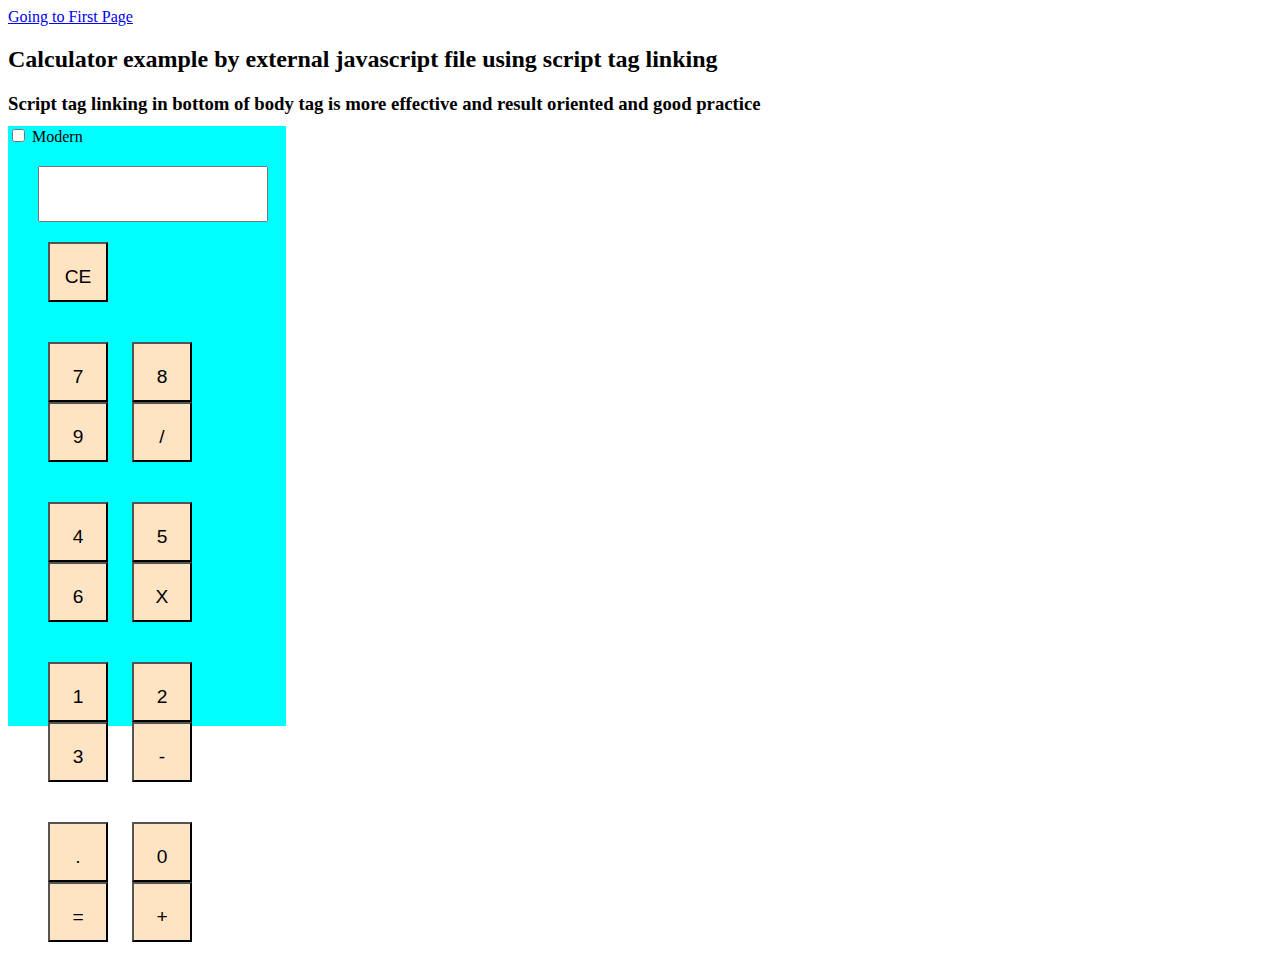
<file: calculator.html>
<!DOCTYPE html>
<html lang="en">
<head>
    <meta charset="UTF-8">
    <meta http-equiv="X-UA-Compatible" content="IE=edge">
    <meta name="viewport" content="width=device-width, initial-scale=1.0">
    <title>Calculator</title>
    <link rel="stylesheet" href="calculator.css" type="text/css" >
    <script src="calculator.js"></script>
</head>
<body>
<div class="HeadBar">
    <a href="index.html">Going to First Page</a>
    <H2>Calculator example by external javascript file using script tag linking</H2>
    <H3 >Script tag linking in bottom of body tag is more effective and result oriented and good practice</H3>
</div>   
<br> 
<div class="main-body">
    <div class="calcModel">
        <input type="checkbox" name="chkModern" id="">
        <label for="">Modern</label>
    </div>
    <div class ="calc">
        <div class ="output">
            <input class ="resultLabel" type="text" id= "screen">
        </div>
        <div class ="buttons">
            <div class ="row">
                <button onclick="numberclear()" class ="btncalc">CE</button>
            </div>
            <div class="row">
                <button onclick="numberclick('7')" class ="btncalc">7</button>
                <button onclick="numberclick('8')" class ="btncalc">8</button>
                <button onclick="numberclick(9)" class ="btncalc">9</button>
                <button onclick="numberclick('/')" class ="btncalc">/</button>
            </div>
            <div class="row">
                <button onclick="numberclick(4)" class ="btncalc">4</button>
                <button onclick="numberclick(5)" class ="btncalc">5</button>
                <button onclick="numberclick(6)" class ="btncalc">6</button>
                <button onclick="numberclick('*')" class ="btncalc">X</button>                
            </div>
            <div class="row">
                <button onclick="numberclick(1)" class ="btncalc">1</button>
                <button onclick="numberclick(2)" class ="btncalc">2</button>
                <button onclick="numberclick(3)" class ="btncalc">3</button>
                <button onclick="numberclick('-')" class ="btncalc">-</button>                
            </div>
            <div class="row">
                <button onclick="numberclick('.')" class ="btncalc">.</button>
                <button onclick="numberclick(0)" class ="btncalc">0</button>
                <button onclick="resultDisplay()" class ="btncalc">=</button>
                <button onclick="numberclick('+')" class ="btncalc">+</button>                
            </div>
        </div>
    </div>
</div>
</body>
</html>
</file>
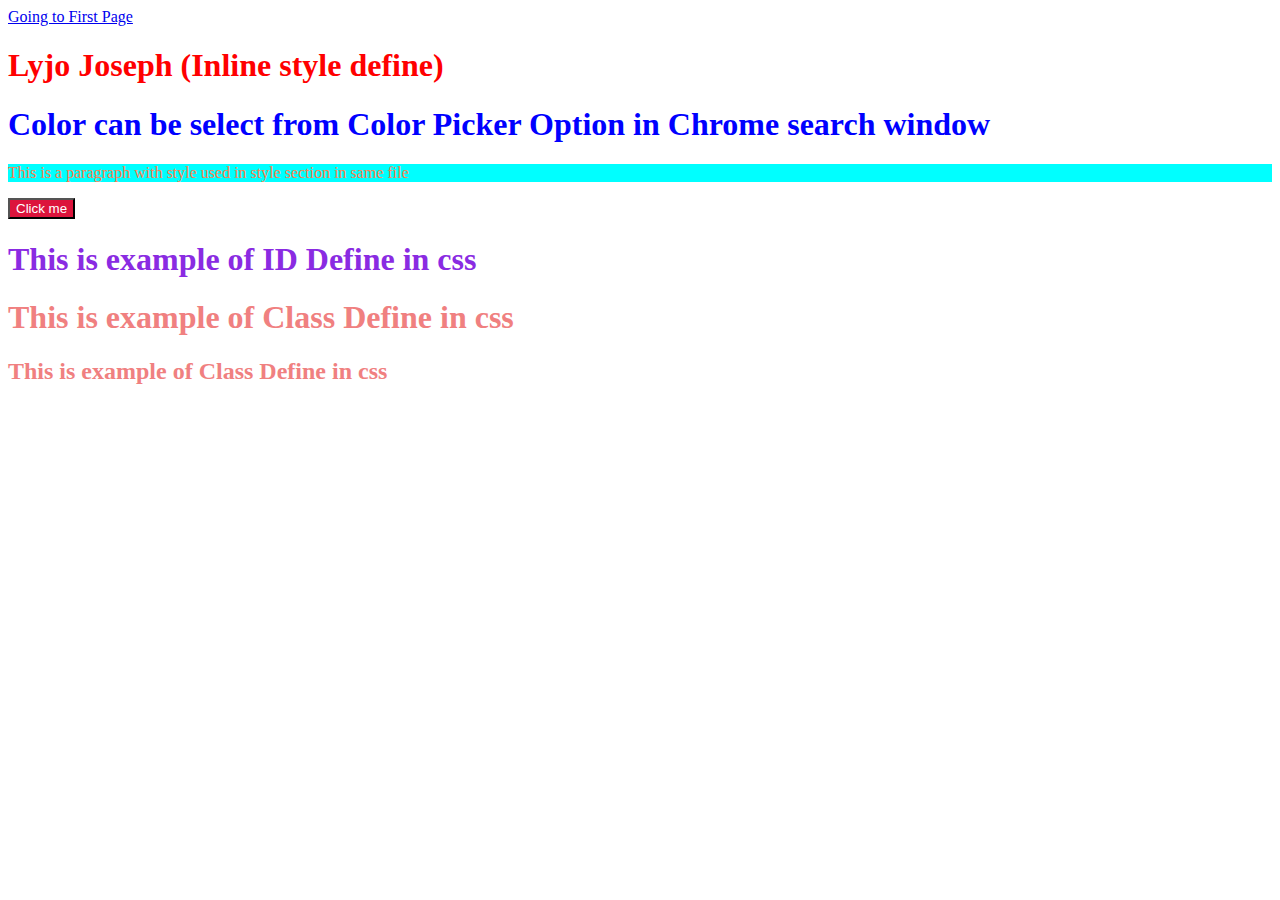
<file: cssinline.html>
<!DOCTYPE html>
<html lang="en">
<head>
    <meta charset="UTF-8">
    <meta http-equiv="X-UA-Compatible" content="IE=edge">
    <meta name="viewport" content="width=device-width, initial-scale=1.0">
    <title>CSS Tutorial</title>
    <link rel="stylesheet" href="style.css" type="text/css" >
    <style>
        p{
            color:coral;
            background-color: aqua;

        }
    </style>
</head>
<body>
    <a href="index.html">Going to First Page</a>
    <br>
    <h1 style="color:red">Lyjo Joseph (Inline style define)</h1>
    <h1 style="color:blue">Color can be select from Color Picker Option in Chrome search window</h1>
<p>This is a paragraph with style used in style section in same file</p>
<button>Click me</button>
<h1 id="title">This is example of ID Define in css</h1>
<h1 class="classeg">This is example of Class Define in css</h1>
<h2 class="classeg">This is example of Class Define in css</h2>
</body>
</html>
</file>
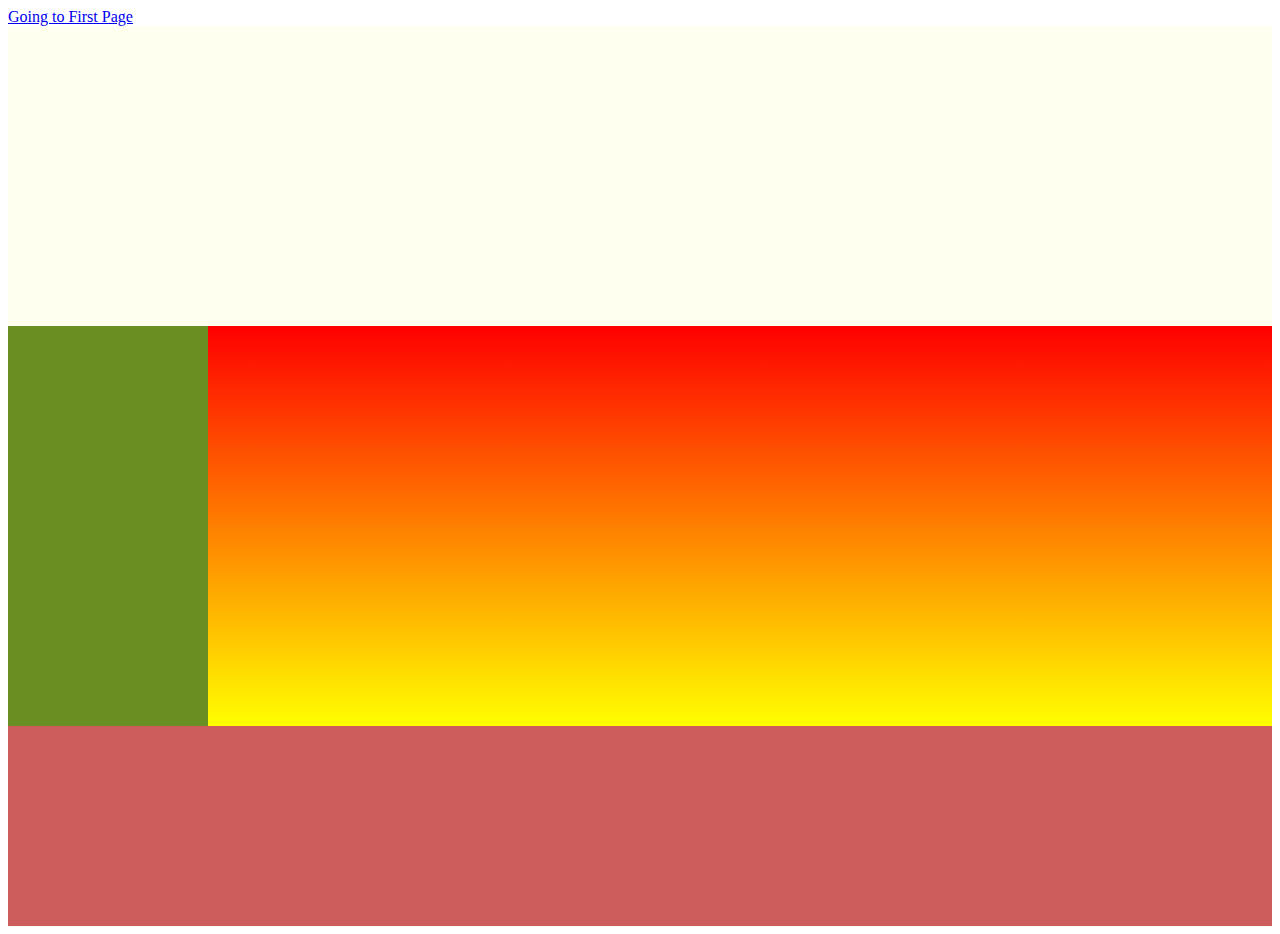
<file: divdemo.html>
<!DOCTYPE html>
<html lang="en">
<head>
    <meta charset="UTF-8">
    <meta http-equiv="X-UA-Compatible" content="IE=edge">
    <meta name="viewport" content="width=device-width, initial-scale=1.0">
    <title>Div Demo </title>
    <link rel="stylesheet" href="divdemo.css" type="text/css" >
</head>
<body>
    <a href="index.html">Going to First Page</a>
    <div class="main-body">
        <div class="header">

        </div>
        <div class ="content">
            <div class ="left-section">

            </div>
            <div class ="right-setion">

            </div>
        </div>
        <div class ="footer">

        </div>
    </div>
</body>
</html>
</file>
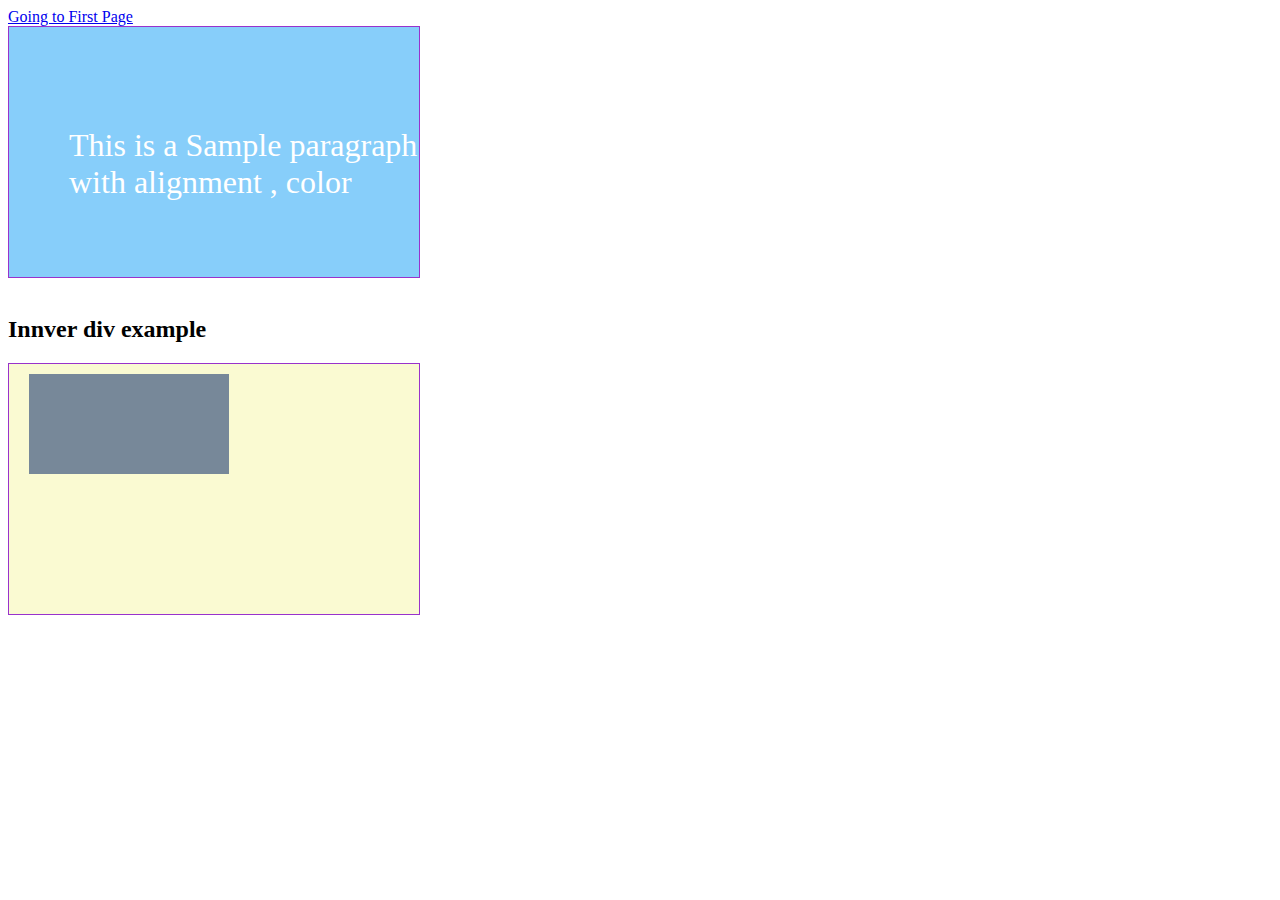
<file: divsection.html>
<!DOCTYPE html>
<html lang="en">
<head>
    <meta charset="UTF-8">
    <meta http-equiv="X-UA-Compatible" content="IE=edge">
    <meta name="viewport" content="width=device-width, initial-scale=1.0">
    <title>div Section</title>
    <link rel="stylesheet" href="style.css" type="text/css" >
</head>
<body>
    <a href="index.html">Going to First Page</a>
    <div class="firstdiv">
        <p class="clrwhite">This is a Sample paragraph with alignment , color</p>
    </div>
    <br>
    <H2>Innver div example</H2>
    <div class="seconddiv">
        <div class ="inner-div">

        </div>
    </div>
</body>
</html>
</file>
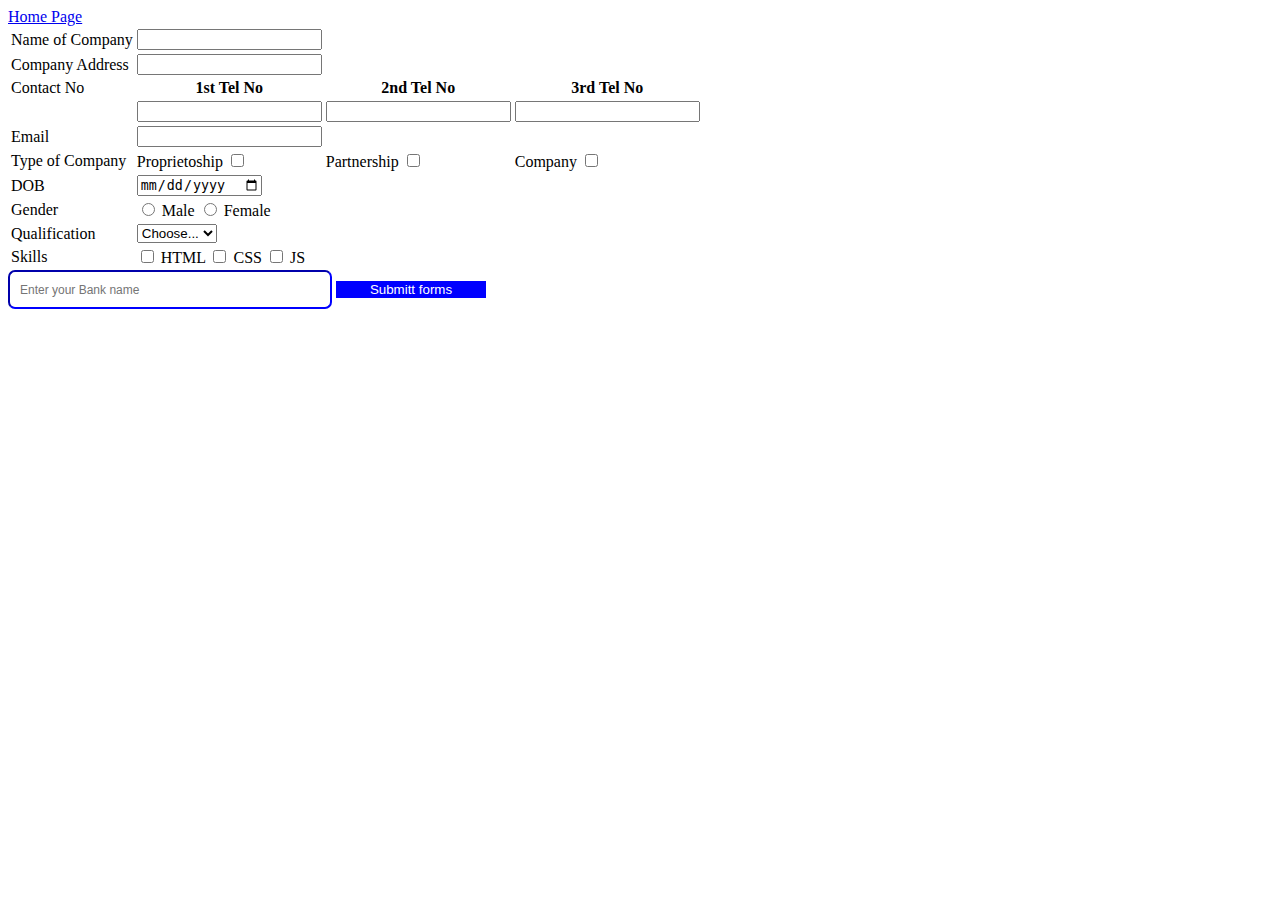
<file: forms.html>
<!DOCTYPE html>
<html lang="en">

<head>
    <meta charset="UTF-8">
    <meta http-equiv="X-UA-Compatible" content="IE=edge">
    <meta name="viewport" content="width=device-width, initial-scale=1.0">
    <title>Forms</title>
    <link rel="stylesheet" href="forms.css" type="text/css">
</head>

<body>
    <div>
        <a href="index.html">Home Page</a>
    </div>
    <div>
        <form action="">
            <table class="enrollform">
                <tr>
                    <td>
                        <label for="">Name of Company</label>
                    </td>
                    <td>
                        <input type="text">
                    </td>
                </tr>
                <tr>
                    <td>
                        <label for="">Company Address</label>
                    </td>
                    <td>
                        <input type="text">
                    </td>
                </tr>
                <tr>
                    <td>
                        <label for="">Contact No</label>
                    </td>
                    <th>
                        <label for="">1st Tel No</label>
                    </th>
                    <th>
                        <label for="">2nd Tel No</label>
                    </th>
                    <th>
                        <label for="">3rd Tel No</label>
                    </th>
                </tr>
                <tr>
                    <td></td>
                    <td>
                        <input type="text">
                    </td>
                    <td>
                        <input type="text">
                    </td>
                    <td>
                        <input type="text">
                    </td>
                </tr>
                <tr>
                    <td>
                        <label for="">Email</label>
                    </td>
                    <td>
                        <input type="Em@ild ID">
                    </td>
                </tr>
                <tr>
                    <td>
                        <label for="">Type of Company</label>
                    </td>
                    <td>
                        <label for="">Proprietoship</label>
                        <input type="checkbox" text="Proprietoship" id="">
                    </td>
                    <td>
                        <label for="">Partnership</label>
                        <input type="checkbox" text="Proprietoship" id="">
                    </td>
                    <td>
                        <label for="">Company</label>
                        <input type="checkbox" text="Proprietoship" id="">
                    </td>

                </tr>
                <tr>
                    <td>
                        <label for="">DOB</label>
                    </td>
                    <td>
                        <input type="date">
                    </td>
                </tr>
                <tr>
                    <td>
                        <label for="">Gender</label>
                    </td>
                    <td>
                        <input type="radio">
                        <label for="">Male</label>
                        <input type="radio">
                        <label for="">Female</label>
                    </td>
                </tr>
                <tr>
                    <td>
                        <label for="">Qualification</label>
                    </td>
                    <td>
                        <select name="" id="">
                            <option value="">Choose...</option>
                            <option value="">+2</option>
                            <option value="">Graduate</option>
                            <option value="">PG</option>
                        </select>
                    </td>
                </tr>
                <tr>
                    <td>
                        <label for="">Skills</label>
                    </td>
                    <td>
                        <input type="checkbox">
                        <label for="">HTML</label>
                        <input type="checkbox">
                        <label for="">CSS</label>
                        <input type="checkbox">
                        <label for="">JS</label>
                    </td>
                </tr>
            </table>
            <input class="bankinput" type="text" placeholder="Enter your Bank name">
            <input class="submit-btn" type="submit" name="" value="Submitt forms" id="">
        </form>
    </div>
</body>

</html>
</file>
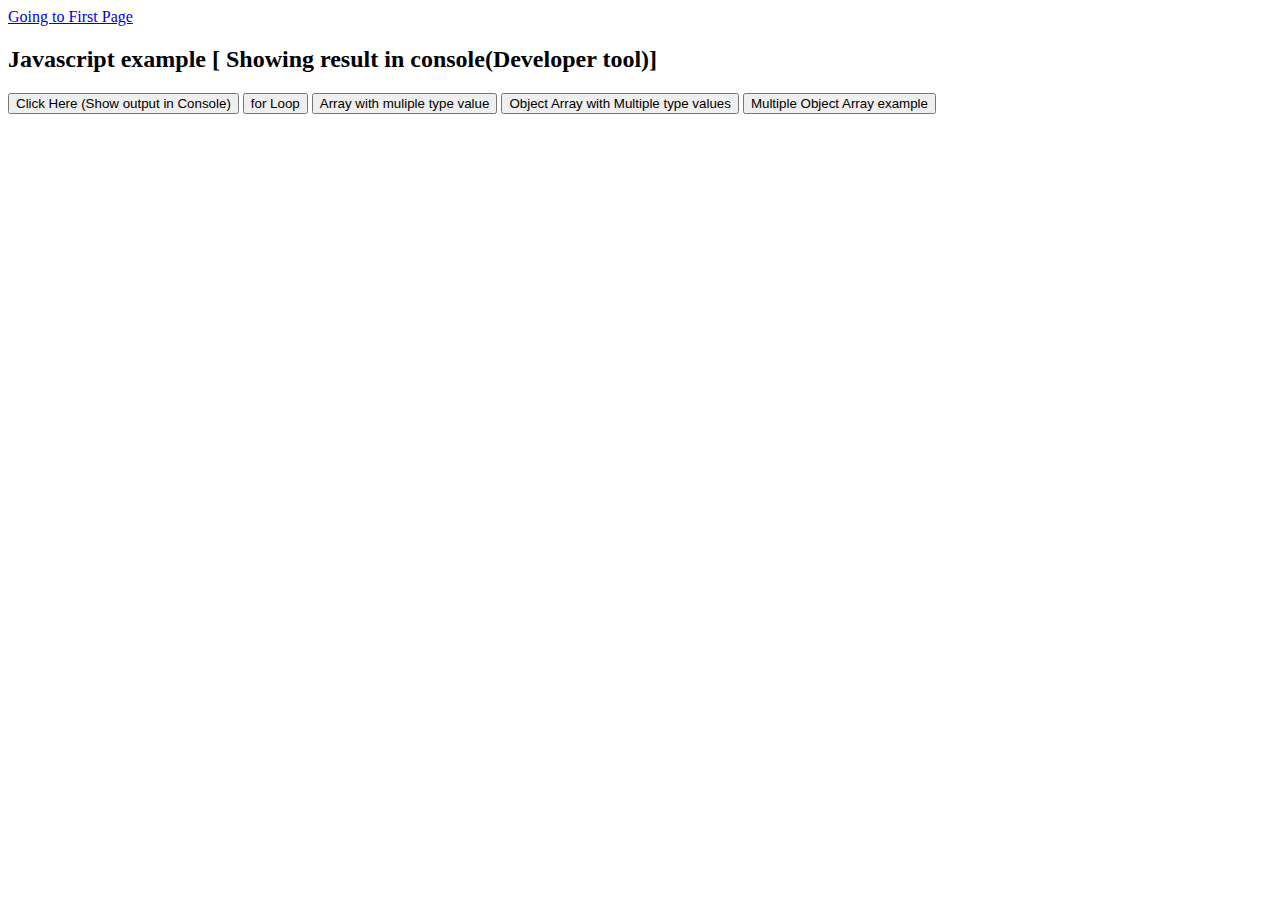
<file: javascript.html>
<!DOCTYPE html>
<html lang="en">
<head>
    <meta charset="UTF-8">
    <meta http-equiv="X-UA-Compatible" content="IE=edge">
    <meta name="viewport" content="width=device-width, initial-scale=1.0">
    <title>Javascript Example</title>

</head>
<body>
    <a href="index.html">Going to First Page</a>
    <H2>Javascript example [ Showing result in console(Developer tool)]</H2>
    <button onclick="show()">Click Here (Show output in Console)</button>
    <button onclick="forloop()">for Loop</button>
    <button onclick="arraymvalue()">Array with muliple type value</button>
    <button onclick="objectarray()">Object Array with Multiple type values</button>
    <button onclick="arrayobjects()">Multiple Object Array example</button>
    <script>
        function show(){
            console.log("Button Clicked : This code is written in script tag > function funname()")
            console.log("var /let declaration - let multiple time declaration prohibited, var multiple time declaration allowed ")
            var firstnum = 10;
            var secondnum =20;
            var totalvalue =firstnum+secondnum
            console.log("Sum of Two Numbers = " + totalvalue)
            const constpivalue = 3.14
            console.log("const example = " + constpivalue + " const value can't be changed")
            if(firstnum%2==0){
                console.log("First number is " + firstnum + " Number is Even")
            }else {
                console.log("First number is " + firstnum + " Number is Odd")
            }
            console.log("Function create / Calling")
            funcreation()
        }
        function forloop(){
            for (var icounter = 1; icounter<=20;icounter++) {
                console.log("Value of icounter (1 to 20) in for loop is " + icounter)
            }
        }
        function arraymvalue(){
            var arrvalues =["Lyjo","Leyona","Liyon",45]
            console.log(arrvalues)
            console.log("Second value of array is " +arrvalues[1])
        }
        function objectarray(){
            var shareholders={
                Name:"Lyjo Joseph", Age :45, Place:"Adimaly",Sex:"Male"
            }
            console.log("Array values : " +shareholders)
            console.log("Name :"+shareholders.Name)
        }
        function arrayobjects(){
            var shareholders=[{
                Name:"Lyjo Joseph", Age :45, Place:"Adimaly",Sex:"Male"
        },{
                Name:"Liyon", Age :5, Place:"Adimaly",Sex:"Male"
        },{
                Name:"Leyona", Age :12, Place:"Adimaly",Sex:"Female"
        }]
            console.log("Array values : " +shareholders)
            console.log("Name 1st Preson :"+shareholders[1].Name)
        }
        function funcreation(){
            console.log("example of Function creation:Eg.")
        }
</script>
</body>
</html>
</file>
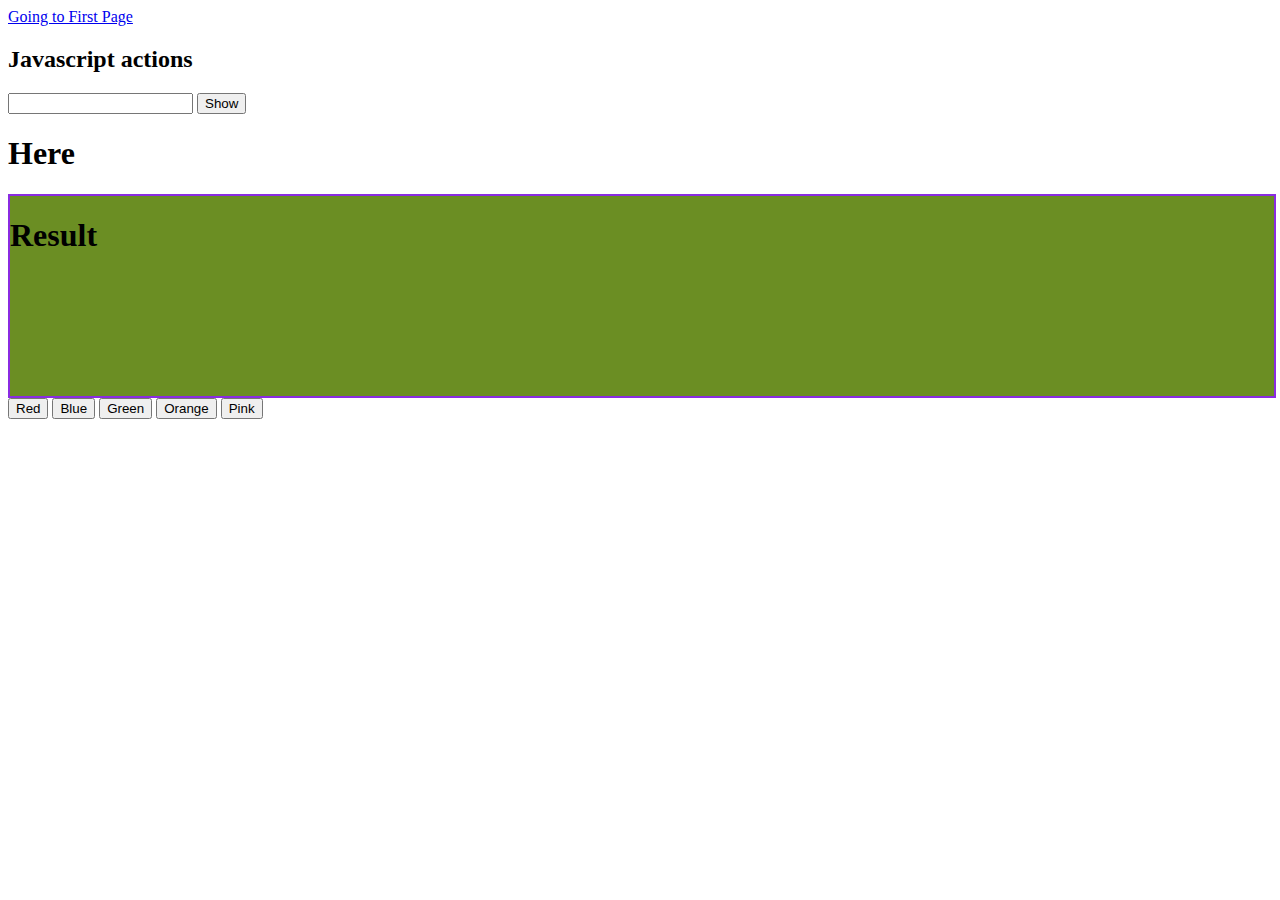
<file: jsactions.html>
<!DOCTYPE html>
<html lang="en">
<head>
    <meta charset="UTF-8">
    <meta http-equiv="X-UA-Compatible" content="IE=edge">
    <meta name="viewport" content="width=device-width, initial-scale=1.0">
    <title>Java script Actions </title>
    <link rel="stylesheet" href="jsactions.css" type="text/css" >
</head>
<body>
    <a href="index.html">Going to First Page</a>
    <H2>Javascript actions</H2>
    <input type="text" id="tName">
    <button onclick="dispName()">Show</button>
    <h1 id="display-tname">Here</h1>
    <div class="resultscreen">
        <h1 id="resultcolor">Result</h1>
    </div>
    <div>
        <button onclick="ShowBtnColor('Red')">Red</button>
        <button onclick="ShowBtnColor('Blue')">Blue</button>
        <button onclick="ShowBtnColor('Green')">Green</button>
        <button onclick="ShowBtnColor('Orange')">Orange</button>
        <button onclick="ShowBtnColor('Pink')">Pink</button>
    </div>
    <script>
        function dispName()
        {
            var txtFName = document.getElementById("tName").value
            document.getElementById("display-tname").innerHTML= txtFName
            window.alert("Show Button Clicked : "+txtFName)
            if(txtFName=="Lyjo"){
                alert("Your entry is correct")
            }
        }
        function ShowBtnColor(txtColor)
        {
            document.getElementById("resultcolor").style.background= txtColor
        }
    </script>
</body>
</html>
</file>
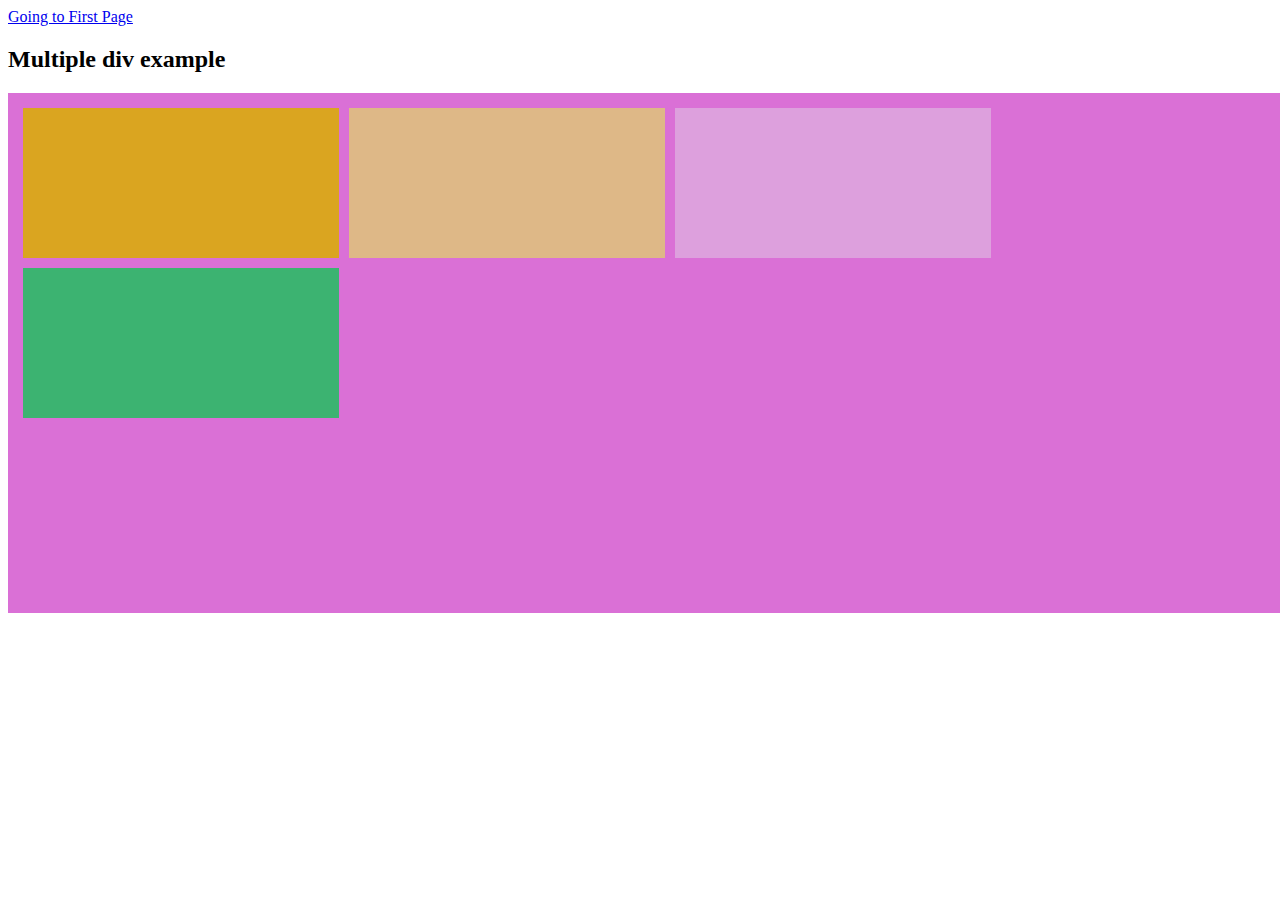
<file: multidiv.html>
<!DOCTYPE html>
<html lang="en">
<head>
    <meta charset="UTF-8">
    <meta http-equiv="X-UA-Compatible" content="IE=edge">
    <meta name="viewport" content="width=device-width, initial-scale=1.0">
    <title>Multidiv Section</title>
    <link rel="stylesheet" href="multidiv.css" type="text/css" >
</head>
<body>
    <a href="index.html">Going to First Page</a>
    <H2>Multiple div example</H2>
    <div class="outer-box">
        <div class ="box1">

        </div>
        <div class ="box2">

        </div>
        <div class ="box3">

        </div>
        <div class ="box4">

        </div>
    </div>
</body>
</html>
</file>
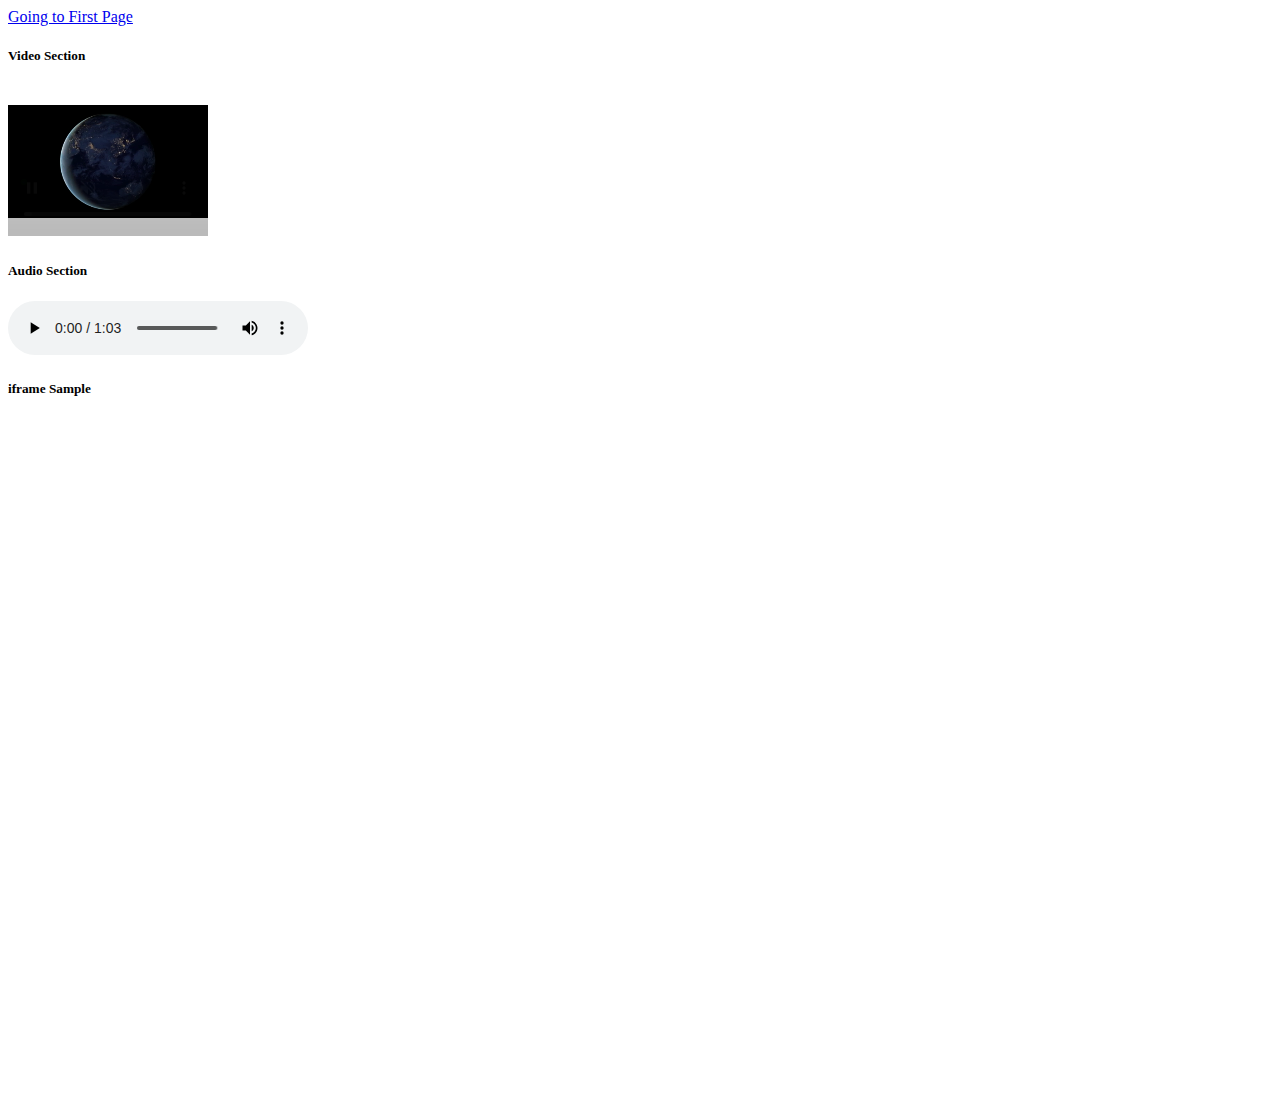
<file: multimedia.html>
<!DOCTYPE html>
<html lang="en">
<head>
    <meta charset="UTF-8">
    <meta http-equiv="X-UA-Compatible" content="IE=edge">
    <meta name="viewport" content="width=device-width, initial-scale=1.0">
    <title>Multimedia Section</title>
</head>
<body>
    <a href="index.html">Going to First Page</a>
    <br>
    <h5>Video Section</h5>
    <video src="Video/Sample.mp4" controls loop autoplay  muted width="200px" height ="150px"></video>
    <br>
    <h5>Audio Section</h5>
    <audio src="audio/JanaGanaMana.mp3" controls></audio>
    <br>
    <h5>iframe Sample</h5>
    <iframe width="917" height="688" src="https://www.youtube.com/embed/-DDEMpZk3PQ" title="How To Make RJ45 Network Patch Cables and LAN Hub || #RJ45 Cables || Network Patch Cables" frameborder="0" allow="accelerometer; autoplay; clipboard-write; encrypted-media; gyroscope; picture-in-picture" allowfullscreen></iframe>
    <iframe src="https://thalirnatural.com" frameborder="0"></iframe>
</body>
</html>
</file>
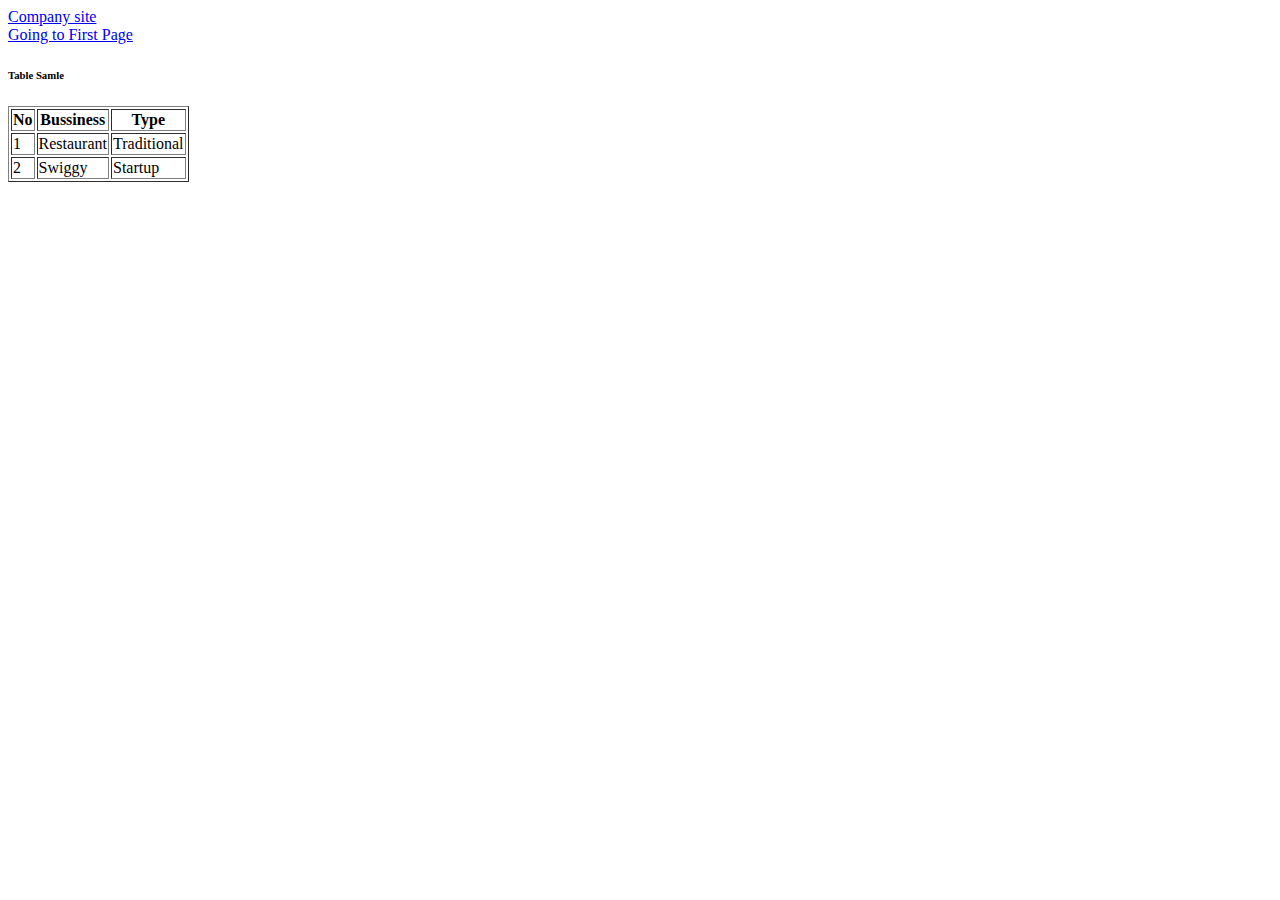
<file: second.html>
<!DOCTYPE html>
<html lang="en">
<head>
    <meta charset="UTF-8">
    <meta http-equiv="X-UA-Compatible" content="IE=edge">
    <meta name="viewport" content="width=device-width, initial-scale=1.0">
    <title>SecondPage</title>
</head>
<body>
  <a href="https://thalirnatural.com">Company site</a>  
  <br>
  <a href="index.html">Going to First Page</a>
  <h6>Table Samle</h6>
  <table border="1px">
    <thead>
        <tr>
            <th>No</th>
            <th>Bussiness</th>
            <th>Type</th>
        </tr>
    </thead>
    <tbody>
        <tr>
            <td>1</td>
            <td>Restaurant</td>
            <td>Traditional</td>
        </tr>
        <tr>
            <td>2</td>
            <td>Swiggy</td>
            <td>Startup</td>
        </tr>
    </tbody>
  </table>
</body>
</html>
</file>
<file: calculator.css>
.HeadBar{
    width: 100%;
    height: 100px;
}
#screen{
    width: 80%;
    height: 50px;
    margin-top: 20px;
    margin-left: 30px;
    pointer-events: none;
}
.main-body{
    width: 22%;
    height: 600px;
    background-color: aqua;
}
.btncalc{
    width: 60px;
    height: 60px;
    font-size: larger;
    margin-left: 20px;
    background: bisque;
    padding-top: 10px;
}
.row{
    padding: 20px;
}
.resultLabel{
    font-size: large;
    font-weight: bold;
}
</file>
<file: style.css>
button{
    background: crimson;
    color: white;
}
#title{
    color:blueviolet
    
}
.classeg{
    color:lightcoral;
}
.firstdiv{
    background: lightskyblue    ;
    width: 400px;
    height: 250px;
    padding-left: 10px;
    border: 1px solid;
    border-color: darkorchid;
    
}
.clrwhite{
    color: white;
    font-size: xx-large;
    margin-left: 50px;
    margin-top: 100px;
}
.seconddiv{
    background:lightgoldenrodyellow;
    width: 400px;
    height: 250px;
    padding-left: 10px;
    border: 1px solid;
    border-color: darkorchid;
    
}
.inner-div{
    margin:10px;
    background:lightslategray;
    width:200px;
    height:100px;
}
</file>
<file: divdemo.css>
.header{
    width: 100%;
    background: ivory;
    height: 300px;
}
.left-section{
    width: 200px;
    float: left;
    height: 400px;
    background: olivedrab;
}
.right-section{
    width: 200px;
    float: left;
    height: 400px;
    background: teal;
}
.footer{
    height: 200px;
    width: 100%;
    background: indianred;
}
.content{
    height: 400px;
    background-image: linear-gradient(red, yellow);
}

.body{
    margin: 0;
}
</file>
<file: forms.css>
.enrollform{
    
}
.submit-btn{
    background: blue;
    color: white;
    width: 150px;
    border: 2px;
    box-sizing: 1 px;
    border-color: brown;
}
.submit-btn:hover{
    background: olive;
}
.bankinput{
    height: 15px;
    width: 300px;
    border-radius: 7px;
    font-size: 12px;
    border-color: blue;
    padding: 10px;
}
</file>
<file: jsactions.css>
.resultscreen{
    width: 100%;
    height: 200px;
    background: olivedrab;
    border: solid 2px;
    border-color: blueviolet;
}
</file>
<file: multidiv.css>
.outer-box{
    width: 100%;
    height: 500px;
    background: orchid;
    padding: 10px;
}
.box1{
    width: 25%;
    height: 30%;
    background: goldenrod;
    float: left;
    margin: 5px;
}
.box2{
    width: 25%;
    height: 30%;
    background: burlywood;
    float: left;
    margin: 5px;
}

.box3{
    width: 25%;
    height: 30%;
    background: plum;
    float: left;
    margin: 5px;
}
.box4{
    width: 25%;
    height: 30%;
    background: mediumseagreen;
    float: left;
    margin: 5px;
}
</file>
